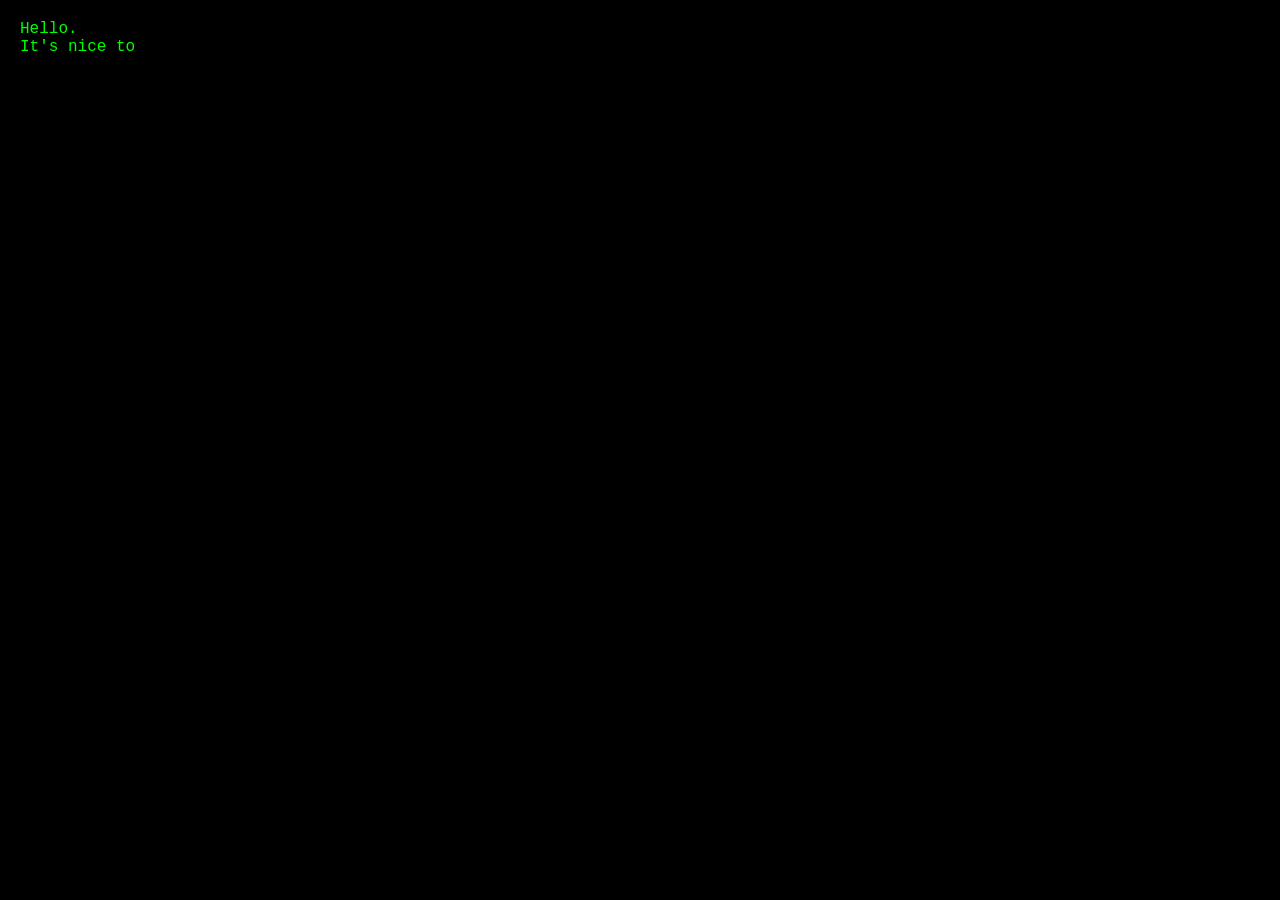
<file: index.html>
<!DOCTYPE html>
<html lang="en">

<head>
  <link rel="stylesheet" type="text/css" href="styles.css">
  <meta charset="UTF-8">
  <meta name="viewport" content="width=device-width, initial-scale=1.0">
  <title>𓆣</title>
  <style>
    body {
      background-color: black;
      color: #00FF00;
      font-family: 'Courier', Courier, monospace;
      margin: 20px;
    }

    h1, p {
      color: #00FF00;
      font-family: 'Courier', Courier, monospace;
    }

    input {
      background-color: rgba(255, 0, 0, 0);
      color: #FFFF00;
      font-family: 'Courier', Courier, monospace;
      padding: 8px;
      margin: 5px;
      border: none;
      position: relative;
      outline: none; /* Remove the default outline */
    }

    input::before {
      content: '|'; /* Use a pipe character as a cursor */
      color: #FF0000;
      position: absolute;
      left: 0;
      animation: cursorBlink 0.5s infinite;
    }

    @keyframes cursorBlink {
      0%, 100% {
        opacity: 0; /* Invisible at start and end */
      }
      50% {
        opacity: 1; /* Visible during the blink */
      }
    }

    #result {
      color: #FF0000;
      font-style: italic;
    }

    /* Set white-space to pre-line for correct interpretation of \n characters */
    #question {
      white-space: pre-line;
    }
  </style>
</head>

<body>

  <!-- Cheating is no fun! -->
  <p id="question"></p>

  <form id="originalForm">
    <input type="text" id="userAnswer">
  </form>

  <!--Title IX is legislation that prevents federally-funded schools from discriminating against students during the admissions process on the basis of sex. -->
  <p id="result"></p>

  <!--Last warning! No cheating!-->
  <div id="questionSetsContainer"></div>

  <script>
    var questionSets = [
      { question: "Hello.\nIt's nice to meet you.\nThank you for visiting me.\n\nI want to play riddles.\n\n Five riddles. \nBut only if you can answer me this:\n\nWhat is my name?", answers: ["Orthoptera", "orthoptera", "grasshopper"] },
      { question: "That is my name. Orthoptera.\n\n I am one of many.\nI have lots of siblings.\n Lots of children.\n\n Five riddles. \n\n\n\nIf you get them all right, I'm going to send you to my cousin.\n\n You know her. I've seen where you live--<i>how you live.</i>\nHer questions are much more difficult. I don't like them.\nFun things are supposed to be easy.\n \n \n Your first riddle: \n \n I'm not alive, but I can grow;\nI don't have lungs, but I need air;\nI don't have a mouth, but water kills me.\nWhat am I?\n\n What do I think of, friend?", answers: ["fire","Flame","Fire", "a flame", "a fire"] },
      { question: "That's right! Flame. Or fire. \n \n I won't go far from there. Third question:\n\n\n In shadows deep where moonlight's shy,\n A tiny creature starts to fly.\nIt carries a glimmer, a secret to share, \n A bug that illuminates the midnight air.\n What enigmatic insect am I?", answers: ["lightning bug","firefly","a firefly","a lightning bug", "the lightning bug","the firefly"] },
      { question: "Yes! Yes!\n \n \n I don't know any fireflies. Would you believe that? \n \n \n No time to waste:\n\n what is Batman's real name?\n\nI'm just kidding. \n What's black and white, and read all over?", answers: ["book","a book","newspaper","a newspaper","the newspaper","books","newspapers"] },
      { question: "That's true. \n \n I was worried you'd say the penguin-joke. I'm not sure I like that one very much.\n \n You're almost done. Maybe I'll make the next one very hard. \n \n I don't like being alone here.\n \n \n What has a head, but only at night?", answers: ["pillow","a pillow","the pillow"] },
      { question: "Pillow. You're very clever.\n\n Alright. I heard this one a long time ago--You can't possibly know it. \n\n\n What walks on four legs in the morning, two in the afternoon, and three at night?", answers: ["man","humans", "me","a man","a human", "human", "men"] }
    ];

    var currentQuestionIndex = 0;

    function typeQuestion() {
      var questionText = questionSets[currentQuestionIndex].question;
      var questionElement = document.getElementById("question");
      questionElement.innerHTML = ""; // Clear any previous content
      var index = 0;

      function typeNextCharacter() {
        if (index <= questionText.length) {
          questionElement.innerHTML = questionText.substring(0, index);
          index++;
          setTimeout(typeNextCharacter, 50);
        } else {
          document.getElementById("originalForm").style.display = "block";
          document.getElementById("result").innerText = "";
          document.getElementById("userAnswer").focus(); // Focus the input after typing question
        }
      }

      typeNextCharacter();
    }

    function typeCongratulations() {
      var congratulationsText = "Congratulations.--You're too smart for me.\n\n Visit my sister, and beware her wisdom: https://friendofspiders.github.io/blattodea/ <br><br>\n\n --𓆣";
      var congratulationsElement = document.getElementById("questionSetsContainer");
      congratulationsElement.innerHTML = ""; // Clear any previous content
      var index = 0;

      function typeNextCharacter() {
        if (index <= congratulationsText.length) {
          congratulationsElement.innerHTML = congratulationsText.substring(0, index);
          index++;
          setTimeout(typeNextCharacter, 50);
        }
      }

      typeNextCharacter();
    }

    document.getElementById("originalForm").addEventListener("submit", function (event) {
      event.preventDefault();
      checkAnswer();
    });

    function checkAnswer() {
      var userAnswer = document.getElementById("userAnswer").value.toLowerCase();
      var acceptableAnswers = questionSets[currentQuestionIndex].answers.map(answer => answer.toLowerCase());

      if (acceptableAnswers.includes(userAnswer)) {
        document.getElementById("result").innerText = "";
        currentQuestionIndex++;

        if (currentQuestionIndex < questionSets.length) {
          document.getElementById("originalForm").style.display = "none";
          document.getElementById("userAnswer").value = ""; // Clear the input
          typeQuestion();
        } else {
          typeCongratulations();
        }
      } else {
        document.getElementById("result").innerText = "I'm sorry. That isn't the right answer.";
      }
    }

    typeQuestion();
  </script>
  <!--Title IX was revised to include transgender students within its protection.-->
<!-- https://www.ed.gov/sites/ed/files/about/offices/list/ocr/docs/t9-rel-exempt/belmont-abbey-college-response-02112015.pdf-->
  <!--NBUUFX 25:40 -->
  <!--𓆣-->
</body>

</html>
</file>
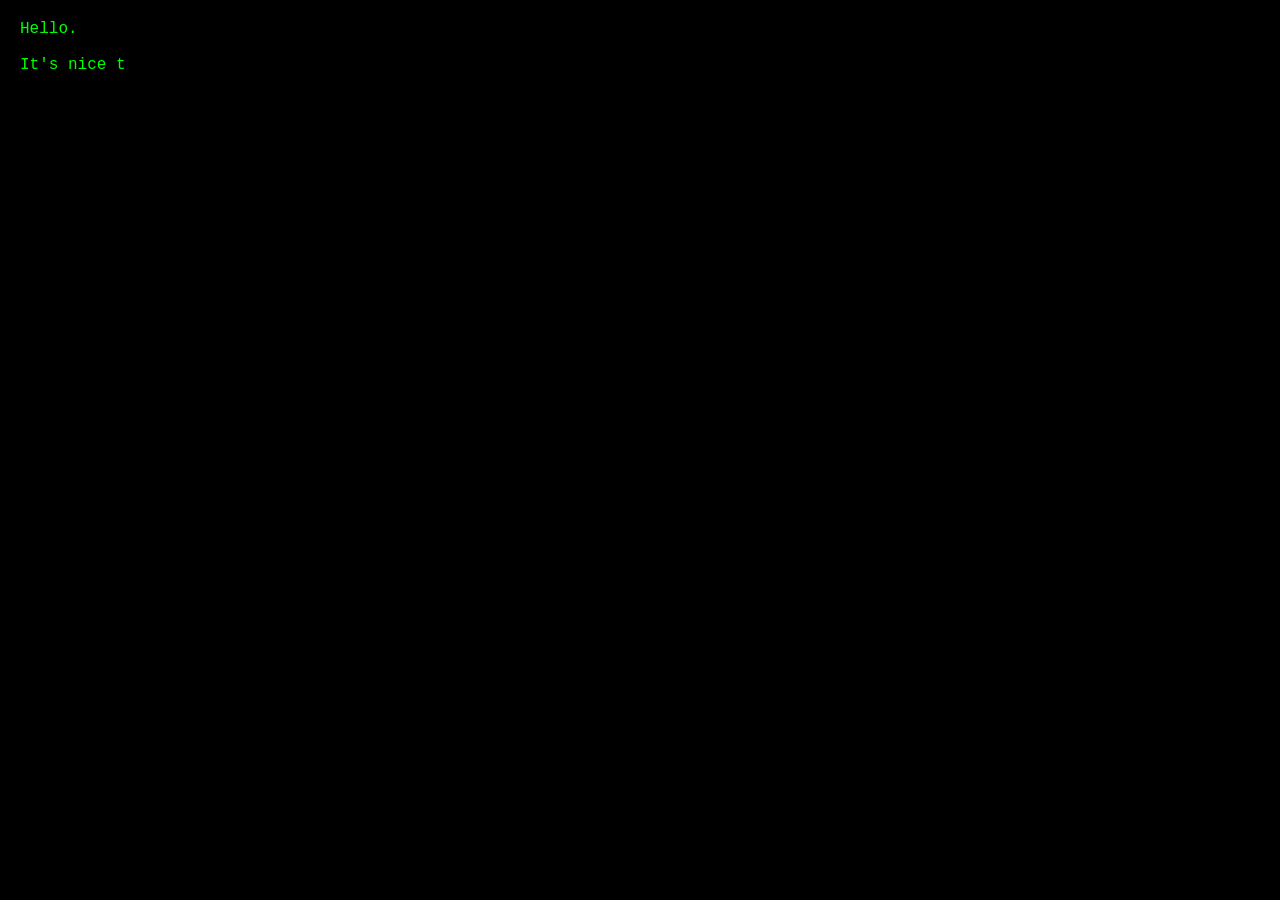
<file: index (6).html>
<!DOCTYPE html>
<html lang="en">

<head>
  <link rel="stylesheet" type="text/css" href="styles.css">
  <meta charset="UTF-8">
  <meta name="viewport" content="width=device-width, initial-scale=1.0">
  <title>I am Orthoptera.</title>
  <style>
    body {
      background-color: black;
      color: #00FF00;
      font-family: 'Courier', Courier, monospace;
      margin: 20px;
    }

    h1, p {
      color: #00FF00;
      font-family: 'Courier', Courier, monospace;
    }

    input {
      background-color: rgba(255, 0, 0, 0);
      color: #FFFF00;
      font-family: 'Courier', Courier, monospace;
      padding: 8px;
      margin: 5px;
      border: none;
      position: relative;
      outline: none; /* Remove the default outline */
    }

    input::before {
      content: '|'; /* Use a pipe character as a cursor */
      color: #FF0000;
      position: absolute;
      left: 0;
      animation: cursorBlink 0.5s infinite;
    }

    @keyframes cursorBlink {
      0%, 100% {
        opacity: 0; /* Invisible at start and end */
      }
      50% {
        opacity: 1; /* Visible during the blink */
      }
    }

    #result {
      color: #FF0000;
      font-style: italic;
    }

    /* Set white-space to pre-line for correct interpretation of \n characters */
    #question {
      white-space: pre-line;
    }
  </style>
</head>

<body>

  <!-- Placeholder for displaying question -->
  <p id="question"></p>

  <form id="originalForm">
    <input type="text" id="userAnswer">
  </form>

  <!-- Placeholder for displaying result -->
  <p id="result"></p>

  <!-- Container for dynamic question sets -->
  <div id="questionSetsContainer"></div>

  <script>
    var questionSets = [
      { question: "Hello.\n\n It's nice to meet you. \n \n I want to play-riddles. \n \n I won't make them hard.\n\n First things first: \n\n\n <span style='color: black;'>You're looking too hard.</span> \n \nWhat is my name?", answers: ["Orthoptera", "orthoptera"] },
      { question: "Not very hard at all. Like I told you.\n\n I have lots of siblings.\n\n Somewhere, way off,\n you're my sibling, too.\n\n I'll ask you six riddles in total. You've already got one right, that makes five more. \n\n \n\nIf you get them all right, I'm going to send you to my cousin.\n\n You know her. I've seen where you live--<i>how you live.</i>\n\nHer questions are much more difficult. I don't like them. Fun things are supposed to be easy.\n \n \n Your second question out of six: \n \n I'm not alive, but I can grow; I don't have lungs, but I need air; I don't have a mouth, but water kills me. What am I?.\n\n What am I, friend?", answers: ["fire","Flame","Fire", "a flame", "a fire"] },
      { question: "That's right! flame. Or fire. \n \n I won't go far from that. Third question:\n\n\n In shadows deep where moonlight's shy,\n A tiny creature starts to fly.\nIt carries a glimmer, a secret to share, \n A bug that illuminates the midnight air.\n What enigmatic insect am I?", answers: ["lightning bug","firefly","a firefly","a lightning bug", "the lightning bug","the firefly"] },
      { question: "Yes! Yes!\n \n \n I don't know any fireflies. Would you believe that? \n \n \n No time to waste:\n\n what is Batman's real name?\n\nI'm just kidding. \n What's black and white, and read all over?", answers: ["book","a book","newspaper","a newspaper","the newspaper","books","newspapers"] },
      { question: "That's true. \n \n I was worried you'd say the penguin-joke. I'm not sure I like that one very much.\n \n You're almost done. Maybe I'll make the next one very hard. \n \n I don't like being alone here.\n \n \n What has a head, but only at night?", answers: ["pillow","a pillow","the pillow"] },
      { question: "Pillow. You're very clever.\n\n Alright. I heard this one a long time ago--You can't possibly know it. \n\n\n What walks on four legs in the morning, two in the afternoon, and three at night?", answers: ["man","humans", "me","a man","a human", "human", "men"] }
    ];

    var currentQuestionIndex = 0;

    function typeQuestion() {
      var questionText = questionSets[currentQuestionIndex].question;
      var questionElement = document.getElementById("question");
      questionElement.innerHTML = ""; // Clear any previous content
      var index = 0;

      function typeNextCharacter() {
        if (index <= questionText.length) {
          questionElement.innerHTML = questionText.substring(0, index);
          index++;
          setTimeout(typeNextCharacter, 50);
        } else {
          document.getElementById("originalForm").style.display = "block";
          document.getElementById("result").innerText = "";
          document.getElementById("userAnswer").focus(); // Focus the input after typing question
        }
      }

      typeNextCharacter();
    }

    function typeCongratulations() {
      var congratulationsText = "Congratulations.--You're too smart for me.\n\n Visit my sister: https://friendofspiders.github.io/blattodean/";
      var congratulationsElement = document.getElementById("questionSetsContainer");
      congratulationsElement.innerHTML = ""; // Clear any previous content
      var index = 0;

      function typeNextCharacter() {
        if (index <= congratulationsText.length) {
          congratulationsElement.innerHTML = congratulationsText.substring(0, index);
          index++;
          setTimeout(typeNextCharacter, 50);
        }
      }

      typeNextCharacter();
    }

    document.getElementById("originalForm").addEventListener("submit", function (event) {
      event.preventDefault();
      checkAnswer();
    });

    function checkAnswer() {
      var userAnswer = document.getElementById("userAnswer").value.toLowerCase();
      var acceptableAnswers = questionSets[currentQuestionIndex].answers.map(answer => answer.toLowerCase());

      if (acceptableAnswers.includes(userAnswer)) {
        document.getElementById("result").innerText = "";
        currentQuestionIndex++;

        if (currentQuestionIndex < questionSets.length) {
          document.getElementById("originalForm").style.display = "none";
          document.getElementById("userAnswer").value = ""; // Clear the input
          typeQuestion();
        } else {
          typeCongratulations();
        }
      } else {
        document.getElementById("result").innerText = "I'm sorry. That isn't the right answer.";
      }
    }

    typeQuestion();
  </script>

</body>

</html>
</file>
<file: styles.css>
body {
  background-color: black;
  color: #00FF00;
  font-family: 'Courier', Courier, monospace;
}

h1, p {
  color: #00FF00;
  font-family: 'Courier', Courier, monospace;
}

input {
  background-color: rgba(255, 0, 0, 0);
  color: #FFF000;
  font-family: 'Courier', Courier, monospace;
  padding: 8px;
  margin: 5px;
  border: none;
  position: relative;
  outline: none; /* Remove the default outline */
}

input::before {
  content: '|'; /* Use a pipe character as a cursor */
  color: #00FF00;
  position: absolute;
  left: 0;
  animation: curs
</file>
